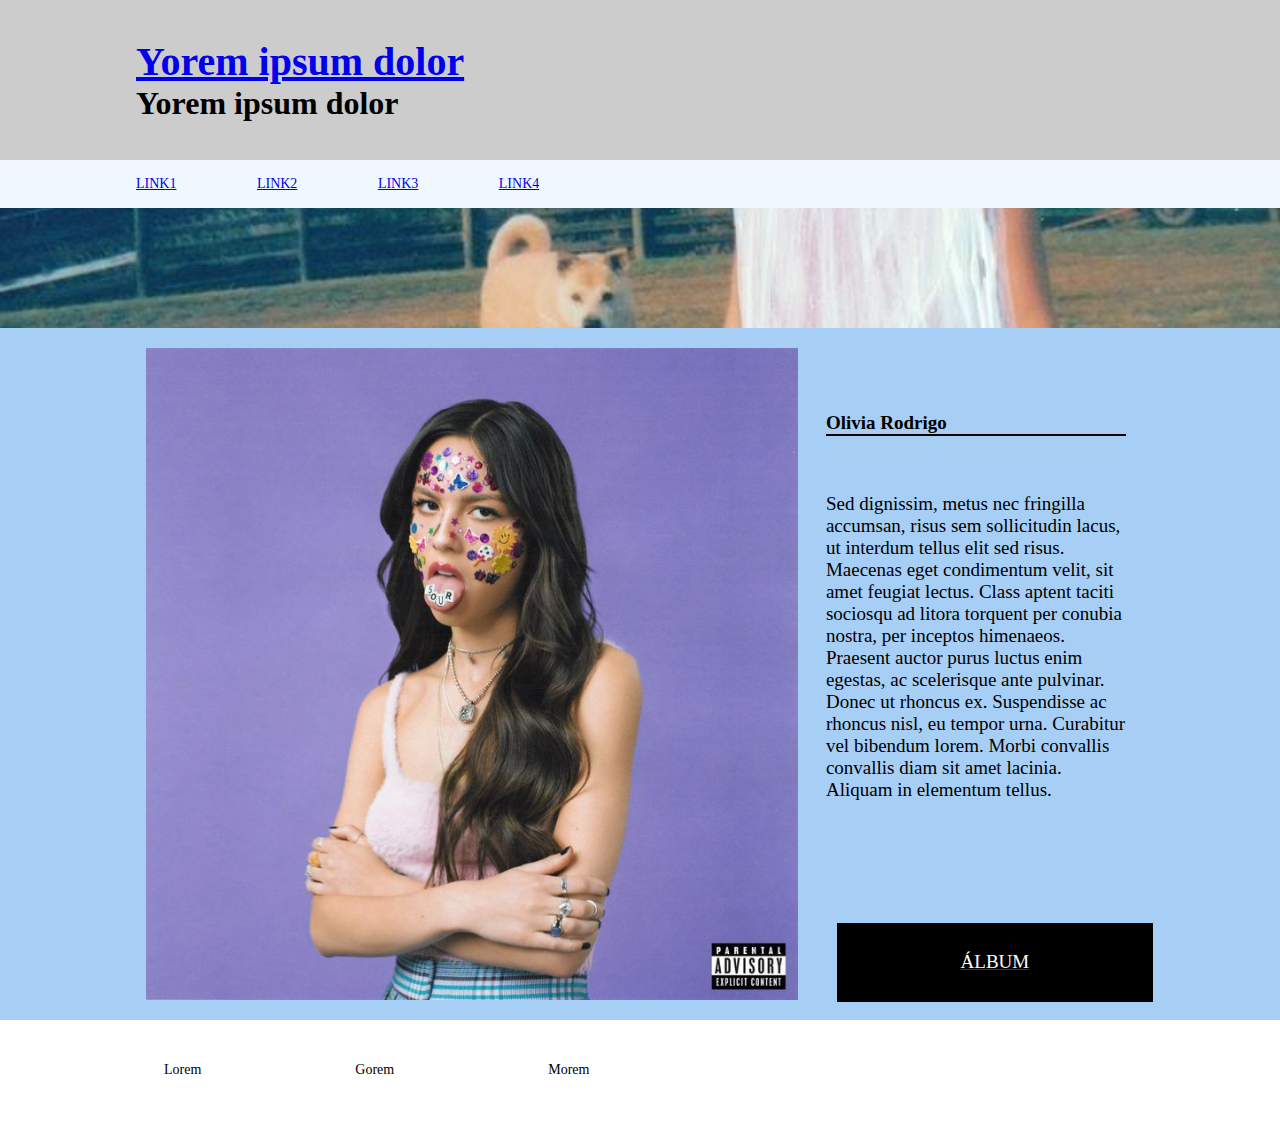
<file: PAGES/pag1.html>
<!DOCTYPE html>
<html lang="en">
<head>
    <meta charset="UTF-8">
    <meta name="viewport" content="width=device-width, initial-scale=1.0">
    <title>p3</title>
    <link rel="stylesheet" href="../STYLE/style .css">
   </head>
   <style>
        #col_1{
            width: 66.66%;
            padding: 1.25em;
        }
        #col_2{
            display: flex;
            flex-direction: column;
            justify-content: space-between;
            width: 33.33%;
            padding: 1.25em;
        }
        #col_2 div{
            margin:0 1em;
            padding: 8em 0 0 0;
        }
        h3,p{
            font-size: 2.375em;
        }
        h3{
            margin: 0 0 3em 0;
            border-bottom: 2px solid black;
        }
        #col_2 a div, #button div{
            color: white;
            text-decoration: none;
            background-color: black;
            width: 100%;
            padding: 1.5em;
            text-align: center;
            font-size: 2.375em;
        }
    </style>
<body>
    <header>
        <hgroup>
            <a href="../index.html"><h1>Yorem ipsum dolor</h1></a>
            <h2>Yorem ipsum dolor</h2>
        </hgroup>
    </header>
    <nav>
        <a href="#">link1</a>
        <a href="#">link2</a>
        <a href="#">link3</a>
        <a href="#">link4</a>
    </nav>
    <main>
        <aside>
            <img src="../IMG/banner.jpg" alt="">
        </aside>
        <section>
            <div id="col_1">
                <img src="../IMG/1.jpg" alt="">
            </div>
            <div id="col_2">
                <div>
                    <h3>Olivia Rodrigo</h3>
                    <p>Sed dignissim, metus nec fringilla accumsan, risus sem sollicitudin lacus, ut interdum tellus elit sed risus. Maecenas eget condimentum velit, sit amet feugiat lectus. Class aptent taciti sociosqu ad litora torquent per conubia nostra, per inceptos himenaeos. Praesent auctor purus luctus enim egestas, ac scelerisque ante pulvinar. Donec ut rhoncus ex. Suspendisse ac rhoncus nisl, eu tempor urna. Curabitur vel bibendum lorem. Morbi convallis convallis diam sit amet lacinia. Aliquam in elementum tellus.</p>
                </div>
                <a id="button" href=""><div>ÁLBUM</div></a>
            </div>
        </section>
    </main>
    <footer>
        <p>Lorem</p>
        <p>Gorem</p>
        <p>Morem</p>
    </footer>
</body>
</html>
</file>
<file: STYLE/style .css>
*{
    margin: 0;
    padding: 0;
    box-sizing: border-box;
    font-size:8px;
}
img{
    width: 100%;
    height: auto;
}
/* HEADER */
header{
    display: flex;
    justify-content: flex-start;
    align-items: center;
    height: 20em;
    width: 100%;
    padding: 0 17em;
    background-color: #CCCCCC;
}
h1{
    font-size: 5em;
}
h2{
    font-size: 4em;
}
/* NAV */
nav{
    background-color: aliceblue;
    display: flex;
    justify-content: flex-start;
    align-items: center;
    padding: 0 17em;
    width: 100%;
    height: 6em;
    text-transform: uppercase;
}
nav a{
    font-size: 1.75em;
    margin: 0 5.75em 0 0;
}
/* MAIN */
main{
    width: 100%;
    background-color: rgb(167, 206, 245);
}
 /* MAIN - ASIDE BANNER */
 main aside img{
    height: 15em;
    width: 100%;
    object-fit: cover;
    object-position: center;
}
/* MAIN - SECTION */
section{
    display: flex;
    padding: 1em 17em;
    flex-wrap: wrap;
}
/* FOOTER */
footer{
    padding: 0 17em;
    width: 100%;
    display: flex;
    height: 15em;
}
footer p{
    font-size: 1.75em;
    margin: 3em 9em 0 2em;
}
</file>
